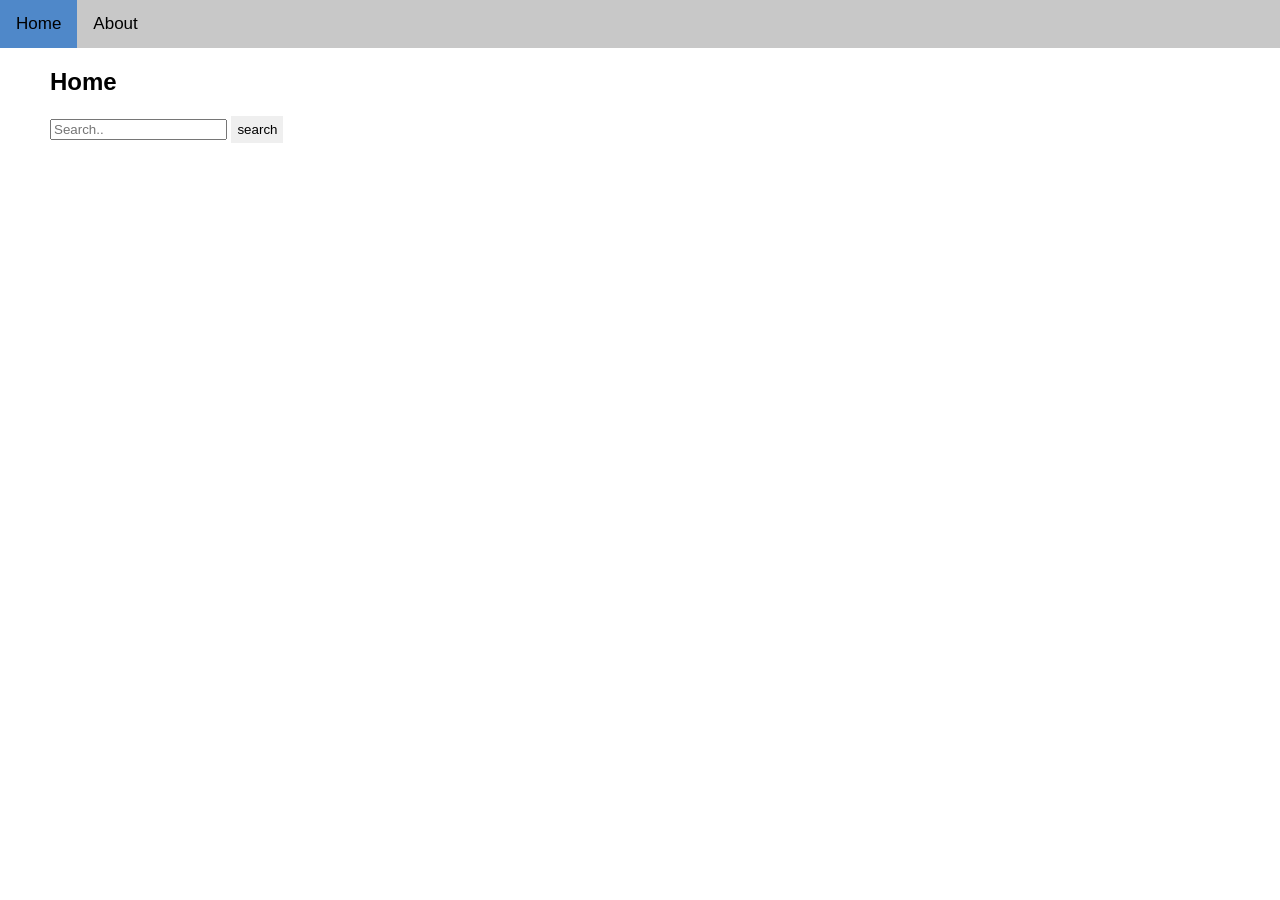
<file: index.html>
<!DOCTYPE html>
<html>
  <head>
    <title>ScienceOcean</title>
    <link rel="stylesheet" href="styles.css">
  </head>
  <body>
    <div class="topnav">
      <a class="active" href="index.html">Home</a>
      <a href="about.html">About</a>
    </div>
    <div class="pagecontent">
      <section id="home">
        <h1>Home</h1>
        <search>
        <input id="searchbar" type="text" placeholder="Search..">
        <button onclick="SearchForArticles()">search</button>
      </search>
      </section>
      
      <script src="script.js"></script>
    </div>
  </body>
</html>
</file>
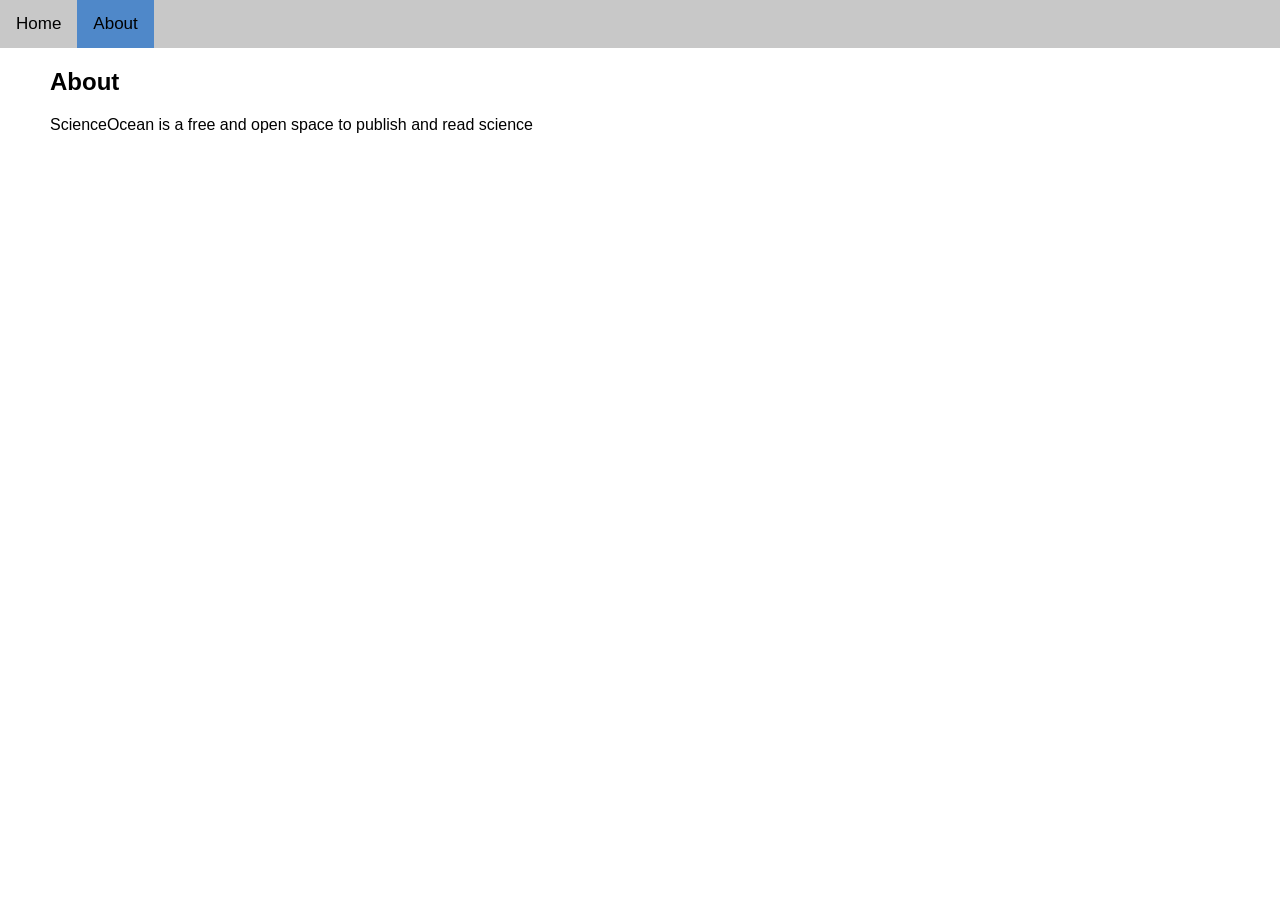
<file: about.html>
<!DOCTYPE html>
<html>
  <head>
    <link rel="stylesheet" href="styles.css">
    <script src="script.js"></script>
  </head>
  <body>
    <div class="topnav">
      <a href="index.html">Home</a>
      <a class="active" href="about.html">About</a>
    </div>
    <div class="pagecontent">
      <section id="about">
        <h1>About</h1>
        <p>ScienceOcean is a free and open space to publish and read science</p>
      </section>
    </div>
  </body>
</html>
</file>
<file: styles.css>
body{
  margin: 0;
}

*{
  font-family:'Segoe UI', Tahoma, Geneva, Verdana, sans-serif;
  box-sizing: border-box;
}


.topnav a{
  float: left;
  display: block;
  color: black;
  text-align:center;
  padding: 14px 16px;
  font-size: 17px;
  text-decoration: none;
}
.topnav a:hover{
  background-color: rgb(155, 155, 155);
}
.topnav a.active{
  background-color: rgb(79, 136, 201);
}
.topnav input[type=text]{
  padding: 6px 6px 6px 6px;
  border: none;
  margin-top: 10px;
  border-radius: 5px 0px 0px 5px;
  background-color: rgb(155,155,155);
  color: white;
}
.topnav{
  background-color: rgb(200,200,200);
  overflow:hidden;
}

search{
  float:left;
  margin-right: 10px;
}

search button{
  margin: 0;
  border-radius: 0;
  border: none; 
  padding: 6px;
}


.pagecontent{
  margin: 20px 50px 20px 50px;

}
</file>
